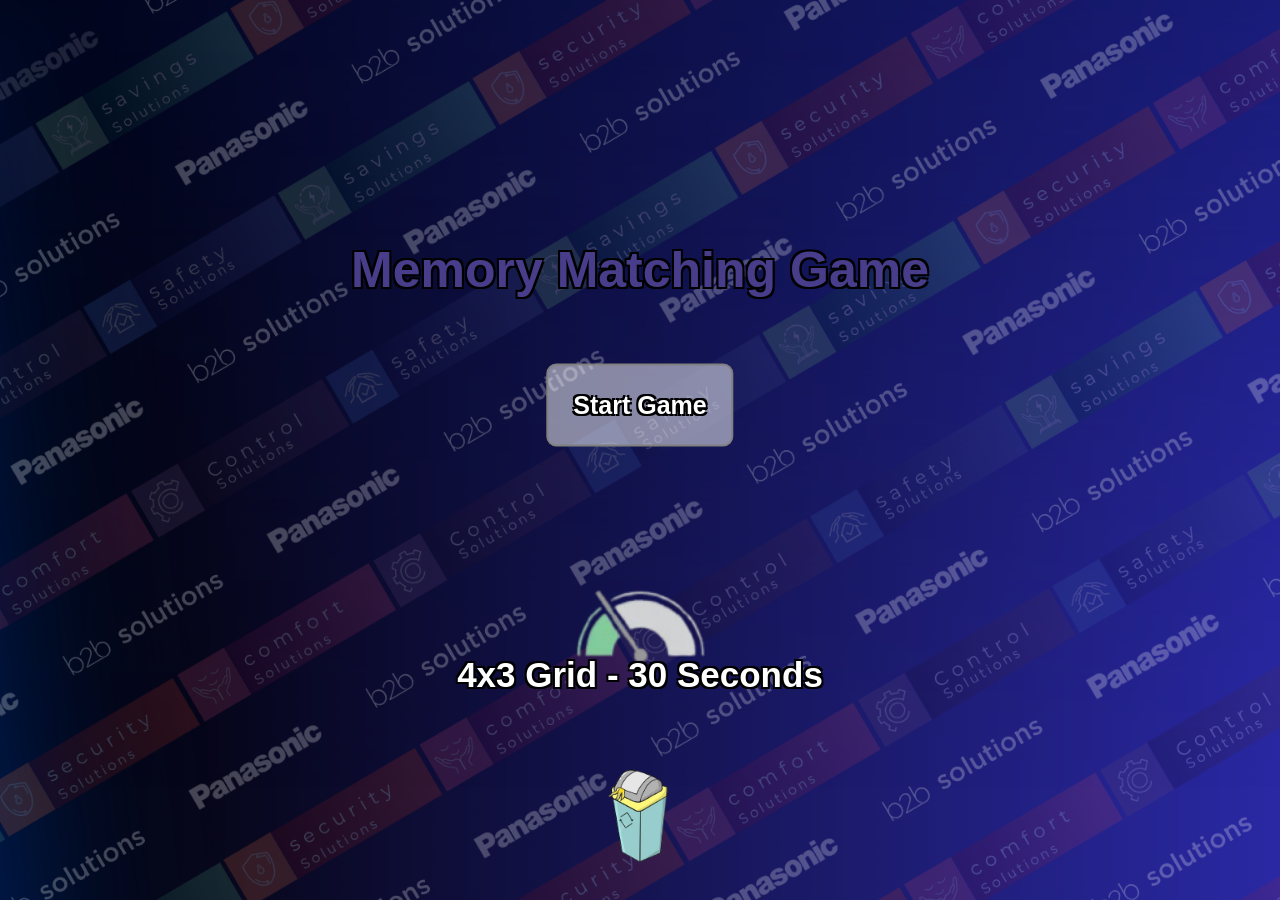
<file: index.html>
<!DOCTYPE html>
<html lang="en">
<head>
    <meta charset="UTF-8">
    <title>Memory Game</title>
    <link rel="stylesheet" href="styles.css">
    </head>
<body class="bodymainmenu">
    <section>
    <div class="mainmenucountdown">
            <div  id="countdowntimer" class="countdown">03</div>   
    </div>
    <h1 class="title">Memory Matching Game</h1>
    <h2 class="startbutton">Start Game</h2>
    <img src="assets/easy.png" alt="easy" class="easy">
    <img src="assets/hard.png" alt="hard" class="hard">
    <img src="assets/medium.png" alt="medium" class="medium">
    <img src="assets/trashcan.png" alt="trashcan" class="trashcan">
    <h1 class="trashcantext">Cache Cleared!</h1>
    <h1 class="easytxt">4x3 Grid - 30 Seconds</h1>
    <h1 class="mediumtxt">4x4 Grid - 40 Seconds</h1>
    <h1 class="hardtxt">4x5 Grid - 50 Seconds</h1>
    </section>
    <script src="mainmenu.js"></script>
    </body>
</html>
</file>
<file: styles.css>
*{
    padding: 0;
    margin: 0;
    box-sizing: border-box;
}

body{
    background-image: url(assets/bg2.png);
    background-size:cover;
    background-repeat: no-repeat;
    background-attachment: fixed;
    min-height: 100vh;
    position: relative;
}

.memorygame{
    perspective: 1000px;
    max-width: 100vh;
    max-height: 80vh;
    width: 870px;
    height: 1320px;
    border: 10px solid seashell;
    display: flex;
    margin:auto;
    margin-top: 20px;
    flex-wrap: wrap;  
}           
.memorycard{
    transform-style: preserve-3d;
    transition: transform .5s;
    position: relative;
    width: 24.5%;
    margin: 2px;
    cursor: pointer;
}

.front,.back{
    border: 2px solid black;
    position: absolute;
    object-fit: contain;
    width: 100%;
    height:100%;
    border-radius: 10px;
    background-color: white;
    transform: scale(1);
    backface-visibility: hidden;
} 

.memorycard:active{
transform: scale(.90);
transition: transform .2s;
}

.memorycard.flip{
    transform: rotateY(180deg);
}

.front{
    transform: rotateY(180deg);
}

.restartbutton {
    z-index: 1001;
    position: absolute;
    max-width: 100vh;
    max-height: 80vh;
    left:40%;  
    top: 87%;   
    width: auto;
    height: 120px;
    transform: translate(-50%,-50%) scale(1);  
}

.restartbutton:active {
    transform: translate(-50%,-50%) scale(0.90);  /* Keep centering + scale */
    transition: transform 0.2s;
}

#timelimit{
    font-family: Impact, Haettenschweiler, 'Arial Narrow Bold', sans-serif;
    font-size: 65px;
    font: bolder;
    color: white;
    text-shadow: 
    -1px -1px 0 #000,  
     1px -1px 0 #000,
    -1px  1px 0 #000,
     1px  1px 0 #000;
    position: absolute;  
    left:60%;  
    top: 87%;       
    transform: translate(-50%,-50%);  
}



.timegif{
    position: absolute;
    left:60%;  
    top: 87%;    
    width: auto;
    height: 155px;   
    transform: translate(-50%,-50%);  
}

.victoryscreen, .gameoverscreen, .grandvictory{
    z-index: 1000; /*this makes the screen appear at the front of everything*/ 
    display: none;/*this makes it not appear in the screen, it will be set as flex depending on the scenario*/
    position: absolute;/*this makes it appear in the center and not move other elements*/
    top: 50%;
    left: 50%;
    transform: translate(-50%, -50%);  
}

.victoryscreen img, .gameoverscreen img, .grandvictory img{
    width: 580px;
    height: auto;
}



.title{
    display: absolute;
    position: fixed;
    font-family: Impact, Haettenschweiler, 'Arial Narrow Bold', sans-serif;
    font-size: 50px ;
    color: darkslateblue;
    text-shadow: 
    -2px -2px 0 #000,  
     2px -2px 0 #000,
    -2px  2px 0 #000,
     2px  2px 0 #000;
    top: 30%;
    left: 50%;
    transform: translate(-50%, -50%);
    white-space: nowrap;
}

.startbutton{
    color: white;
    display: absolute;
    background-color: rgb(255 255 255 / 50%);
    font-family: Impact, Haettenschweiler, 'Arial Narrow Bold', sans-serif;
    font-size: 25px;
    padding: 25px;
    border-radius: 10px;
    text-shadow: 
    -2px -2px 0 #000,  
    2px -2px 0 #000,
    -2px  2px 0 #000,
    2px  2px 0 #000;
    border: 2px solid grey; 
    transform: translate(-50%, -50%) scale(1); 
    position: fixed;
    top: 45%;
    left: 50%;
}

.startbutton:active {
    transform: translate(-50%, -50%) scale(0.9);  
    transition: transform 0.2s;
}

.countdown {
    border-radius: 10px;
    color: white;
    display: none;
    font-family: Impact, Haettenschweiler, 'Arial Narrow Bold', sans-serif;
    font-size: 500px;
    text-shadow: 
    -2px -2px 0 #000,  
     2px -2px 0 #000,
    -2px  2px 0 #000,
     2px  2px 0 #000;
    position: fixed;
    left: 50%;  
    top: 40%;   
    transform: translate(-50%,-50%) scale(1);  
}

.easy{
    display: flex;
    position: fixed;
    cursor: pointer;
    transform: translate(-50%,-50%) scale(1.3);
    top: 70%;
    left: 50%;
}

.easy:active{
    transform: translate(-50%,-50%) scale(1);
    cursor: pointer;

}.medium{
    display: none;
    position: fixed;
    cursor: pointer;
    transform: translate(-50%,-50%) scale(1.3);
    top: 69.5%;
    left: 50%;
}

.medium:active{
    transform: translate(-50%,-50%) scale(1);
    cursor: pointer;
}

.hard{
    display: none;
    position: fixed;
    cursor: pointer;
    transform: translate(-50%,-50%) scale(1.3);
    top: 70%;
    left: 50%;
}

.hard:active{
    transform: translate(-50%,-50%) scale(1);
    cursor: pointer;
}

.easytxt{
    color: white;
    display: flex;
    font-family: Impact, Haettenschweiler, 'Arial Narrow Bold', sans-serif;
    font-size: 35px;
    text-shadow: 
    -2px -2px 0 #000,  
     2px -2px 0 #000,
    -2px  2px 0 #000,
     2px  2px 0 #000;
    position: fixed;
    top: 75%;
    left: 50%;
    transform: translate(-50%,-50%);  
}

.mediumtxt{
    color: white;
    display: none;
    font-family: Impact, Haettenschweiler, 'Arial Narrow Bold', sans-serif;
    font-size: 35px;
    text-shadow: 
    -2px -2px 0 #000,  
     2px -2px 0 #000,
    -2px  2px 0 #000,
     2px  2px 0 #000;
    position: fixed;
    top: 75%;
    left: 50%; 
    transform: translate(-50%,-50%);  
}

.hardtxt{
    color: white;
    display: none;
    font-family: Impact, Haettenschweiler, 'Arial Narrow Bold', sans-serif;
    font-size: 35px;
    text-shadow: 
    -2px -2px 0 #000,  
     2px -2px 0 #000,
    -2px  2px 0 #000,
     2px  2px 0 #000;
    position: fixed;
    top: 75%;
    left: 50%; 
    transform: translate(-50%,-50%);  
}


.trashcan{
    height: 200px;
    display: flex;
    position: fixed;
    cursor: pointer;
    transform: translate(-50%,-50%) scale(1);
    top: 90%;
    left: 50%;
}

.trashcan:active{
    transform: translate(-50%,-50%) scale(.9);
    cursor: pointer;
}

.trashcantext{
    color: white;
    display: none;
    font-family: Impact, Haettenschweiler, 'Arial Narrow Bold', sans-serif;
    font-size: 25px;
    text-shadow: 
    -2px -2px 0 #000,  
     2px -2px 0 #000,
    -2px  2px 0 #000,
     2px  2px 0 #000;
    position: fixed;
    top: 90%;
    left: 50%;  
    transform: translate(-50%,-50%);  
}
</file>
